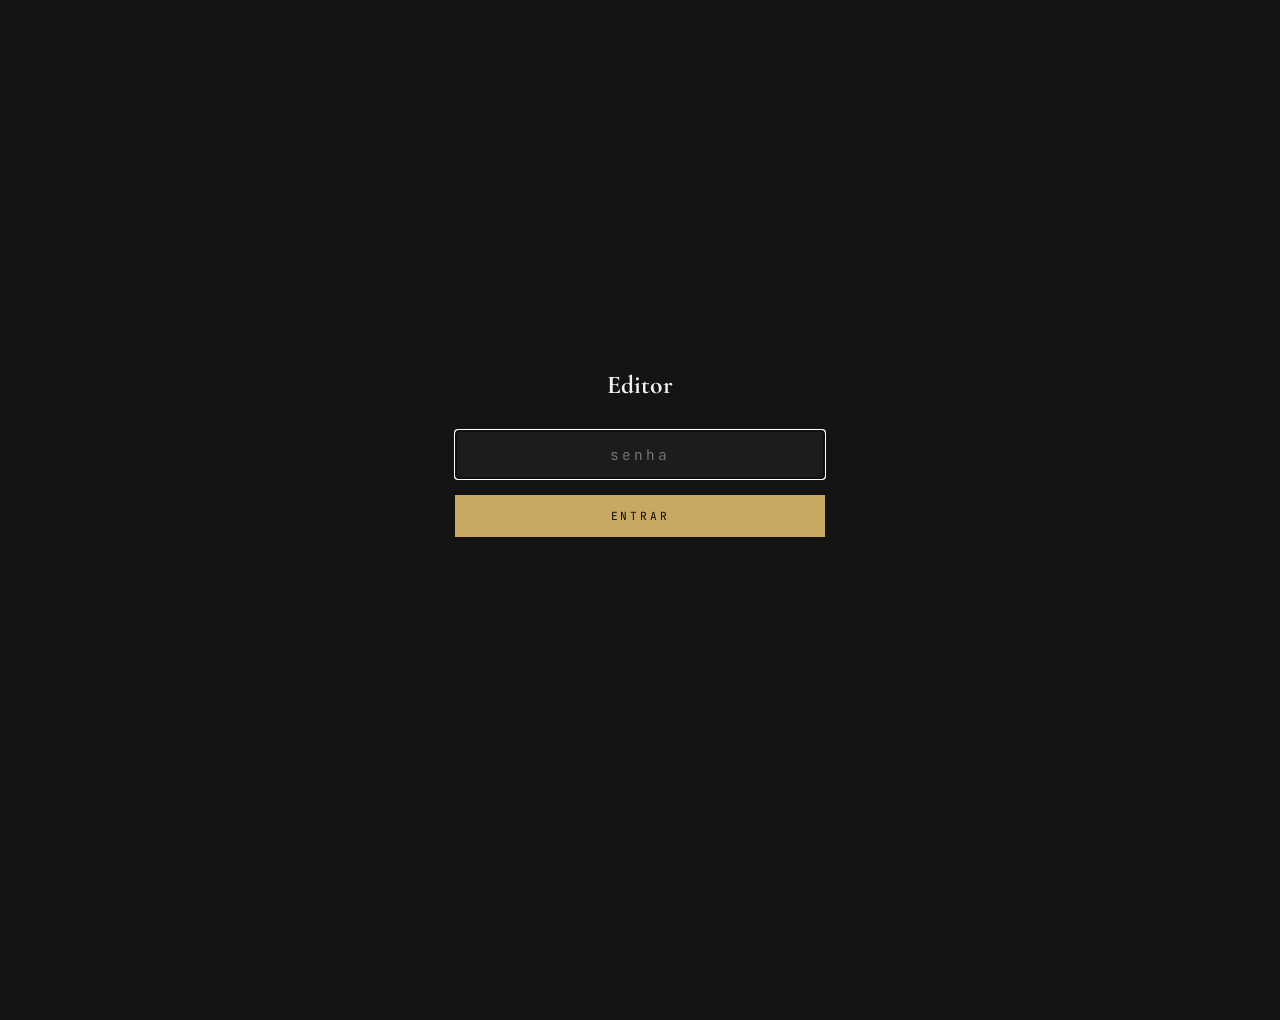
<file: edit.html>
<!DOCTYPE html>
<html lang="pt-BR">
<head>
<meta charset="UTF-8">
<meta name="viewport" content="width=device-width, initial-scale=1">
<title>Editor · Willians Gomes</title>
<meta name="robots" content="noindex, nofollow">
<link rel="icon" type="image/jpeg" href="https://raw.githubusercontent.com/williansdesign-bot/willgomes-portfolio-public/main/apostila/PORT_WAG_5373.jpg">

<link rel="preconnect" href="https://fonts.googleapis.com">
<link rel="preconnect" href="https://fonts.gstatic.com" crossorigin>
<link href="https://fonts.googleapis.com/css2?family=Cormorant+Garamond:wght@400;500&family=Inter:wght@300;400;500&family=JetBrains+Mono:wght@300;400&display=swap" rel="stylesheet">

<link rel="stylesheet" href="/assets/style.css">

<style>
  body { padding-bottom: 120px; }
  .edit-header {
    padding: 80px 24px 40px;
    max-width: 900px;
    margin: 0 auto;
    text-align: center;
  }
  .edit-header h1 {
    font-family: var(--serif);
    font-weight: 400;
    font-size: 2.4rem;
    letter-spacing: 0.15em;
    text-transform: uppercase;
    margin-bottom: 16px;
  }
  .edit-header p {
    color: var(--fg-soft);
    max-width: 640px;
    margin: 0 auto 24px;
    font-size: 0.95rem;
  }
  .edit-header .instructions {
    font-family: var(--mono);
    font-size: 0.7rem;
    letter-spacing: 0.15em;
    text-transform: uppercase;
    color: var(--gold);
    margin-top: 16px;
  }
  .edit-actions {
    position: sticky;
    top: 0;
    z-index: 50;
    background: rgba(20, 20, 20, 0.92);
    backdrop-filter: blur(14px);
    -webkit-backdrop-filter: blur(14px);
    border-bottom: 1px solid var(--line);
    padding: 16px 24px;
    display: flex;
    gap: 12px;
    justify-content: center;
    flex-wrap: wrap;
  }
  .edit-actions button {
    background: transparent;
    border: 1px solid var(--line);
    color: var(--fg);
    font-family: var(--mono);
    font-size: 0.7rem;
    letter-spacing: 0.2em;
    text-transform: uppercase;
    padding: 12px 20px;
    cursor: pointer;
    transition: all var(--transition);
  }
  .edit-actions button:hover {
    background: var(--gold);
    color: #0a0a0a;
    border-color: var(--gold);
  }
  .edit-actions button.primary {
    background: var(--gold);
    color: #0a0a0a;
    border-color: var(--gold);
  }
  .edit-actions button.primary:hover {
    background: #e0c078;
  }

  .edit-list {
    max-width: 1100px;
    margin: 40px auto;
    padding: 0 24px;
    display: flex;
    flex-direction: column;
    gap: 50px;
  }
  .edit-card {
    display: grid;
    grid-template-columns: 280px 1fr;
    gap: 32px;
    align-items: start;
    padding-bottom: 40px;
    border-bottom: 1px solid var(--line);
  }
  .edit-card:last-child { border-bottom: 0; }
  .edit-card__image .frame {
    aspect-ratio: 4 / 5;
    padding: 6px;
  }
  .edit-card__meta {
    display: flex;
    flex-direction: column;
    gap: 16px;
  }
  .edit-card__head {
    display: flex;
    align-items: baseline;
    justify-content: space-between;
    gap: 16px;
    flex-wrap: wrap;
  }
  .edit-card__title {
    font-family: var(--serif);
    font-size: 1.6rem;
    font-weight: 500;
  }
  .edit-card__cat {
    font-family: var(--mono);
    font-size: 0.65rem;
    letter-spacing: 0.25em;
    text-transform: uppercase;
    color: var(--gold);
  }
  .edit-card__filename {
    font-family: var(--mono);
    font-size: 0.65rem;
    letter-spacing: 0.05em;
    color: var(--fg-mute);
  }
  .edit-card__label {
    font-family: var(--mono);
    font-size: 0.62rem;
    letter-spacing: 0.25em;
    text-transform: uppercase;
    color: var(--fg-mute);
    margin-bottom: 4px;
  }
  .edit-card__textarea {
    background: var(--bg-soft);
    border: 1px solid var(--line);
    color: var(--fg);
    font-family: var(--sans);
    font-size: 0.95rem;
    line-height: 1.6;
    padding: 14px 16px;
    width: 100%;
    min-height: 100px;
    resize: vertical;
    transition: border-color var(--transition);
  }
  .edit-card__textarea:focus {
    outline: none;
    border-color: var(--gold);
  }
  .edit-card__textarea.modified {
    border-left: 3px solid var(--gold);
  }
  .edit-card__tags-input {
    background: var(--bg-soft);
    border: 1px solid var(--line);
    color: var(--fg);
    font-family: var(--mono);
    font-size: 0.8rem;
    padding: 10px 14px;
    width: 100%;
    transition: border-color var(--transition);
  }
  .edit-card__tags-input:focus {
    outline: none;
    border-color: var(--gold);
  }
  .field-group {
    display: flex;
    flex-direction: column;
  }
  .auth-wall {
    min-height: 100vh;
    display: flex;
    align-items: center;
    justify-content: center;
    padding: 24px;
  }
  .auth-form {
    text-align: center;
    max-width: 380px;
  }
  .auth-form h2 {
    font-family: var(--serif);
    font-size: 1.6rem;
    margin-bottom: 24px;
  }
  .auth-form input {
    background: var(--bg-soft);
    border: 1px solid var(--line);
    color: var(--fg);
    font-family: var(--mono);
    font-size: 0.9rem;
    padding: 14px 18px;
    width: 100%;
    text-align: center;
    letter-spacing: 0.2em;
    margin-bottom: 16px;
  }
  .auth-form button {
    background: var(--gold);
    color: #0a0a0a;
    border: 0;
    font-family: var(--mono);
    font-size: 0.7rem;
    letter-spacing: 0.25em;
    text-transform: uppercase;
    padding: 14px 28px;
    cursor: pointer;
    width: 100%;
  }
  .toast {
    position: fixed;
    bottom: 30px;
    left: 50%;
    transform: translateX(-50%);
    background: var(--gold);
    color: #0a0a0a;
    font-family: var(--mono);
    font-size: 0.7rem;
    letter-spacing: 0.2em;
    text-transform: uppercase;
    padding: 14px 24px;
    opacity: 0;
    pointer-events: none;
    transition: opacity 0.3s, transform 0.3s;
    z-index: 200;
  }
  .toast.show {
    opacity: 1;
    transform: translateX(-50%) translateY(-10px);
  }
  @media (max-width: 720px) {
    .edit-card { grid-template-columns: 1fr; gap: 16px; }
    .edit-card__image .frame { aspect-ratio: 3/4; max-width: 240px; }
  }
</style>
<!-- Microsoft Clarity -->
<script type="text/javascript">
    (function(c,l,a,r,i,t,y){
        c[a]=c[a]||function(){(c[a].q=c[a].q||[]).push(arguments)};
        t=l.createElement(r);t.async=1;t.src="https://www.clarity.ms/tag/"+i;
        y=l.getElementsByTagName(r)[0];y.parentNode.insertBefore(t,y);
    })(window, document, "clarity", "script", "wpnreyr5nj");
</script>

</head>
<body>

<!-- ═══════ AUTH WALL ═══════ -->
<div class="auth-wall" id="authWall">
  <form class="auth-form" id="authForm">
    <h2>Editor</h2>
    <input type="password" id="authPin" placeholder="senha" autocomplete="off" autofocus>
    <button type="submit">Entrar</button>
  </form>
</div>

<!-- ═══════ EDITOR ═══════ -->
<div id="editor" style="display:none;">
  <div class="edit-actions">
    <button id="btnLoad">Recarregar do servidor</button>
    <button id="btnLocal">Carregar rascunho local</button>
    <button id="btnExport" class="primary">Exportar JSON</button>
    <button id="btnClear">Limpar rascunho local</button>
  </div>

  <header class="edit-header">
    <h1>Editar descrições</h1>
    <p>
      Edite as descrições, categorias e tags das 28 obras. As alterações ficam salvas localmente no seu navegador automaticamente. Quando terminar, clique <strong>Exportar JSON</strong> e me mande o arquivo, eu refino o texto e atualizo o site.
    </p>
    <p class="instructions">Ctrl/Cmd · S salva rascunho · Auto-save a cada 5 segundos</p>
  </header>

  <div class="edit-list" id="editList"></div>
</div>

<div class="toast" id="toast"></div>

<script>
const STORAGE_KEY = 'willgomes_edit_draft';
const PIN = 'tempo-unico';

// ═══ AUTH ═══
const authForm = document.getElementById('authForm');
const authWall = document.getElementById('authWall');
const editor = document.getElementById('editor');

authForm.addEventListener('submit', (e) => {
  e.preventDefault();
  const pin = document.getElementById('authPin').value.trim().toLowerCase();
  if (pin === PIN || pin === 'tempounico' || pin === 'willians') {
    authWall.style.display = 'none';
    editor.style.display = 'block';
    initEditor();
  } else {
    alert('Senha incorreta. Tente "tempo-unico"');
  }
});

// Allow ?key=tempo-unico to skip auth
if (new URLSearchParams(location.search).get('key') === PIN) {
  authWall.style.display = 'none';
  editor.style.display = 'block';
  document.addEventListener('DOMContentLoaded', initEditor);
}

// ═══ TOAST ═══
function toast(msg) {
  const t = document.getElementById('toast');
  t.textContent = msg;
  t.classList.add('show');
  setTimeout(() => t.classList.remove('show'), 2400);
}

// ═══ EDITOR ═══
let prints = [];
let original = [];

async function initEditor() {
  // Try local draft first, else fetch from server
  const draft = localStorage.getItem(STORAGE_KEY);
  if (draft) {
    try {
      prints = JSON.parse(draft);
      toast('Rascunho local carregado');
    } catch (e) { prints = []; }
  }
  if (!prints.length) await loadFromServer();
  if (!original.length) original = JSON.parse(JSON.stringify(prints));
  renderList();
  setupAutosave();
  setupKeyboard();
}

async function loadFromServer() {
  try {
    const res = await fetch('/assets/prints.json?t=' + Date.now());
    prints = await res.json();
    original = JSON.parse(JSON.stringify(prints));
    renderList();
    toast('Carregado do servidor');
  } catch (e) {
    alert('Erro ao carregar: ' + e.message);
  }
}

function renderList() {
  const list = document.getElementById('editList');
  list.innerHTML = '';
  prints.forEach((p, idx) => {
    const card = document.createElement('article');
    card.className = 'edit-card';
    card.innerHTML = `
      <div class="edit-card__image">
        <div class="frame">
          <img src="${p.url}" alt="${p.title}" loading="lazy">
        </div>
      </div>
      <div class="edit-card__meta">
        <div class="edit-card__head">
          <span class="edit-card__title">${idx + 1}. ${p.title}</span>
          <span class="edit-card__cat">${p.category || 'sem categoria'}</span>
        </div>
        <span class="edit-card__filename">${p.filename}</span>

        <div class="field-group">
          <label class="edit-card__label" for="desc-${idx}">Descrição</label>
          <textarea class="edit-card__textarea" id="desc-${idx}" data-idx="${idx}" data-field="description">${p.description || ''}</textarea>
        </div>

        <div class="field-group">
          <label class="edit-card__label" for="cat-${idx}">Categoria</label>
          <input class="edit-card__tags-input" id="cat-${idx}" type="text" data-idx="${idx}" data-field="category" value="${p.category || ''}">
        </div>

        <div class="field-group">
          <label class="edit-card__label" for="tags-${idx}">Tags (separadas por vírgula)</label>
          <input class="edit-card__tags-input" id="tags-${idx}" type="text" data-idx="${idx}" data-field="tags" value="${(p.tags || []).join(', ')}">
        </div>
      </div>
    `;
    list.appendChild(card);
  });

  // Attach input handlers
  list.querySelectorAll('[data-idx]').forEach(el => {
    el.addEventListener('input', handleInput);
  });
}

function handleInput(e) {
  const idx = parseInt(e.target.dataset.idx);
  const field = e.target.dataset.field;
  let value = e.target.value;
  if (field === 'tags') {
    value = value.split(',').map(t => t.trim()).filter(Boolean);
  }
  prints[idx][field] = value;

  // Mark as modified
  const origVal = field === 'tags' ? (original[idx][field] || []).join(', ') : (original[idx][field] || '');
  const newVal = field === 'tags' ? value.join(', ') : value;
  if (origVal !== newVal) {
    e.target.classList.add('modified');
  } else {
    e.target.classList.remove('modified');
  }
}

function setupAutosave() {
  setInterval(() => {
    localStorage.setItem(STORAGE_KEY, JSON.stringify(prints));
  }, 5000);
}

function setupKeyboard() {
  document.addEventListener('keydown', (e) => {
    if ((e.ctrlKey || e.metaKey) && e.key === 's') {
      e.preventDefault();
      localStorage.setItem(STORAGE_KEY, JSON.stringify(prints));
      toast('Rascunho salvo');
    }
  });
}

document.getElementById('btnLoad').addEventListener('click', () => {
  if (confirm('Descartar suas edições e recarregar do servidor?')) {
    loadFromServer();
    localStorage.removeItem(STORAGE_KEY);
  }
});

document.getElementById('btnLocal').addEventListener('click', () => {
  const draft = localStorage.getItem(STORAGE_KEY);
  if (draft) {
    prints = JSON.parse(draft);
    renderList();
    toast('Rascunho recarregado');
  } else {
    toast('Nenhum rascunho local');
  }
});

document.getElementById('btnClear').addEventListener('click', () => {
  if (confirm('Limpar rascunho local? Suas edições serão perdidas.')) {
    localStorage.removeItem(STORAGE_KEY);
    toast('Rascunho limpo');
  }
});

document.getElementById('btnExport').addEventListener('click', () => {
  const blob = new Blob([JSON.stringify(prints, null, 2)], { type: 'application/json' });
  const url = URL.createObjectURL(blob);
  const a = document.createElement('a');
  const date = new Date().toISOString().split('T')[0];
  a.href = url;
  a.download = `prints-edited-${date}.json`;
  a.click();
  URL.revokeObjectURL(url);
  toast('JSON exportado');
});
</script>

</body>
</html>
</file>
<file: assets/style.css>
/* ═══════════════════════════════════════════════════════
   willgomes.art · design tokens + global styles
   ═══════════════════════════════════════════════════════ */

:root {
  --bg: #141414;
  --bg-soft: #1c1c1c;
  --bg-deep: #0a0a0a;
  --frame: #000;
  --fg: #f0f0f0;
  --fg-soft: #9a9a9a;
  --fg-mute: #666;
  --fg-faint: #444;
  --gold: #c9a961;
  --gold-soft: rgba(201, 169, 97, 0.4);
  --line: #2a2a2a;
  --serif: 'Cormorant Garamond', Georgia, 'Times New Roman', serif;
  --sans: 'Inter', -apple-system, BlinkMacSystemFont, 'Helvetica Neue', sans-serif;
  --mono: 'JetBrains Mono', 'SF Mono', Menlo, monospace;
  --transition: 0.4s cubic-bezier(.2,.7,.2,1);
  --frame-thickness: 16px;
  --frame-thickness-thin: 8px;
}

*, *::before, *::after { box-sizing: border-box; margin: 0; padding: 0; }
html { scroll-behavior: smooth; }
body {
  background: var(--bg);
  color: var(--fg);
  font-family: var(--sans);
  font-weight: 300;
  line-height: 1.7;
  -webkit-font-smoothing: antialiased;
  -moz-osx-font-smoothing: grayscale;
  overflow-x: hidden;
}
img { display: block; max-width: 100%; height: auto; }
a { color: inherit; text-decoration: none; }
a:focus-visible, button:focus-visible {
  outline: 1px solid var(--gold);
  outline-offset: 4px;
}
::selection { background: var(--gold); color: #0a0a0a; }

/* ═══════════════════════════════════════════════════════
   FRAME · passe-partout preto absoluto pras imagens
   ═══════════════════════════════════════════════════════ */

.frame {
  background: var(--frame);
  padding: var(--frame-thickness);
  box-shadow:
    0 4px 24px rgba(0, 0, 0, 0.6),
    0 20px 60px rgba(0, 0, 0, 0.3);
  position: relative;
}
.frame--thin { padding: var(--frame-thickness-thin); }
.frame > img,
.frame > picture > img {
  display: block;
  width: 100%;
  height: 100%;
  object-fit: cover;
}

/* ═══════════════════════════════════════════════════════
   NAV (top)
   ═══════════════════════════════════════════════════════ */

.topnav {
  position: sticky;
  top: 0;
  z-index: 100;
  display: flex;
  justify-content: space-between;
  align-items: center;
  padding: 22px 32px;
  background: rgba(20, 20, 20, 0.85);
  backdrop-filter: blur(14px);
  -webkit-backdrop-filter: blur(14px);
  border-bottom: 1px solid var(--line);
}
.topnav__brand {
  font-family: var(--serif);
  font-size: 1.05rem;
  font-weight: 500;
  letter-spacing: 0.08em;
  color: var(--fg);
}
.topnav__menu {
  display: flex;
  gap: 32px;
  list-style: none;
}
.topnav__menu a {
  font-family: var(--mono);
  font-size: 0.7rem;
  letter-spacing: 0.2em;
  text-transform: uppercase;
  color: var(--fg-soft);
  transition: color var(--transition);
}
.topnav__menu a:hover { color: var(--fg); }
.topnav__menu a.active { color: var(--gold); }

/* ═══════════════════════════════════════════════════════
   HERO sem texto sobre imagem
   ═══════════════════════════════════════════════════════ */

.hero {
  padding: 60px 24px 0;
  display: flex;
  flex-direction: column;
  align-items: center;
}
.hero__image-wrap {
  width: 100%;
  max-width: 1100px;
  aspect-ratio: 3 / 2;
  margin: 0 auto;
}
.hero__image-wrap .frame {
  width: 100%;
  height: 100%;
  overflow: hidden;
  padding: 0;
}
.hero__image-wrap img {
  width: 100%;
  height: 100%;
  object-fit: cover;
  filter: brightness(0.92);
  transform: scale(1);
  transition: transform 12s ease-out;
}
.hero__image-wrap:hover img { transform: scale(1.04); }

.hero__caption {
  max-width: 1100px;
  margin: 40px auto 0;
  width: 100%;
  display: flex;
  align-items: baseline;
  justify-content: space-between;
  flex-wrap: wrap;
  gap: 16px;
  font-family: var(--mono);
  font-size: 0.65rem;
  letter-spacing: 0.25em;
  text-transform: uppercase;
  color: var(--fg-mute);
}
.hero__caption .work-title {
  font-family: var(--serif);
  font-style: italic;
  font-size: 0.95rem;
  letter-spacing: 0.02em;
  color: var(--fg-soft);
  text-transform: none;
}

/* Hero text block · separated from image */
.hero__text {
  text-align: center;
  padding: 120px 24px 100px;
  max-width: 900px;
  margin: 0 auto;
}
.hero__edition {
  font-family: var(--mono);
  font-size: 0.65rem;
  letter-spacing: 0.3em;
  text-transform: uppercase;
  color: var(--gold);
  margin-bottom: 40px;
  opacity: 0.85;
}
.hero__edition::before { content: '· '; color: var(--fg-mute); }

.hero__text h1 {
  font-family: var(--serif);
  font-weight: 400;
  font-size: clamp(2.2rem, 6vw, 4.5rem);
  letter-spacing: 0.3em;
  text-transform: uppercase;
  margin-bottom: 24px;
}
.hero__tagline {
  font-size: 0.78rem;
  letter-spacing: 0.4em;
  text-transform: uppercase;
  color: var(--fg-soft);
  margin-bottom: 60px;
  font-weight: 300;
}
.hero__quote {
  font-family: var(--serif);
  font-style: italic;
  font-weight: 400;
  font-size: clamp(1.2rem, 2.6vw, 1.7rem);
  color: var(--fg);
  max-width: 680px;
  line-height: 1.5;
  margin: 0 auto;
}
.hero__quote::before, .hero__quote::after {
  content: '';
  display: block;
  width: 32px;
  height: 1px;
  background: var(--gold);
  opacity: 0.6;
  margin: 28px auto;
}

/* ═══════════════════════════════════════════════════════
   reveal-on-scroll
   ═══════════════════════════════════════════════════════ */

.reveal {
  opacity: 0;
  transform: translateY(28px);
  transition: opacity 0.9s var(--transition), transform 0.9s var(--transition);
}
.reveal.visible { opacity: 1; transform: translateY(0); }

/* ═══════════════════════════════════════════════════════
   SECTION SHELL
   ═══════════════════════════════════════════════════════ */

.section {
  padding: 120px 24px;
  max-width: 1200px;
  margin: 0 auto;
}
.eyebrow {
  font-family: var(--mono);
  font-size: 0.65rem;
  letter-spacing: 0.3em;
  text-transform: uppercase;
  color: var(--fg-mute);
  margin-bottom: 24px;
}
.eyebrow::before { content: '· '; color: var(--gold); }

.section h2 {
  font-family: var(--serif);
  font-weight: 400;
  font-size: clamp(1.6rem, 3.5vw, 2.4rem);
  line-height: 1.25;
  margin-bottom: 40px;
  max-width: 800px;
}
.section h2 em {
  font-style: italic;
  color: var(--gold);
  font-weight: 500;
}
.section p.lede {
  font-size: 1.1rem;
  color: #d4d4d4;
  max-width: 680px;
  line-height: 1.75;
}
.section p.lede em {
  font-family: var(--serif);
  font-style: italic;
  color: var(--fg);
  font-size: 1.08em;
}

/* ═══════════════════════════════════════════════════════
   WORK PREVIEW (3 obras na home)
   ═══════════════════════════════════════════════════════ */

.work {
  padding: 100px 24px 120px;
  max-width: 1500px;
  margin: 0 auto;
}
.work__header {
  display: flex;
  align-items: baseline;
  justify-content: space-between;
  margin-bottom: 60px;
  flex-wrap: wrap;
  gap: 16px;
}
.work__header h2 {
  font-family: var(--serif);
  font-weight: 400;
  font-size: clamp(1.6rem, 3.5vw, 2.2rem);
}
.work__header .meta {
  font-family: var(--mono);
  font-size: 0.7rem;
  letter-spacing: 0.2em;
  text-transform: uppercase;
  color: var(--fg-mute);
}
.work__grid {
  display: grid;
  grid-template-columns: repeat(3, 1fr);
  gap: 32px;
  margin-bottom: 70px;
}
.work__card {
  cursor: pointer;
  display: block;
  transition: transform var(--transition);
}
.work__card:hover { transform: translateY(-6px); }
.work__card .frame {
  aspect-ratio: 4 / 5;
  overflow: hidden;
  padding: var(--frame-thickness-thin);
}
.work__card .frame img {
  transition: transform 0.8s var(--transition), filter 0.6s var(--transition);
  filter: brightness(0.95);
}
.work__card:hover .frame img {
  transform: scale(1.04);
  filter: brightness(1.05);
}
.work__card-meta {
  padding: 18px 4px 0;
  display: flex;
  justify-content: space-between;
  align-items: baseline;
  gap: 12px;
}
.work__card-title {
  font-family: var(--serif);
  font-size: 1.2rem;
  font-weight: 500;
}
.work__card-cat {
  font-family: var(--mono);
  font-size: 0.6rem;
  letter-spacing: 0.2em;
  text-transform: uppercase;
  color: var(--fg-mute);
}
.work__cta {
  display: inline-flex;
  align-items: center;
  gap: 12px;
  font-family: var(--sans);
  font-size: 0.85rem;
  letter-spacing: 0.18em;
  text-transform: uppercase;
  color: var(--fg);
  padding: 6px 0;
  border-bottom: 1px solid var(--fg-mute);
  transition: border-color var(--transition), gap var(--transition);
}
.work__cta:hover {
  border-color: var(--gold);
  gap: 18px;
}
.work__cta::after {
  content: '→';
  font-family: var(--serif);
  font-size: 1rem;
  color: var(--gold);
}

/* ═══════════════════════════════════════════════════════
   COMING SOON STRIP
   ═══════════════════════════════════════════════════════ */

.coming {
  padding: 80px 24px;
  border-top: 1px solid var(--line);
  border-bottom: 1px solid var(--line);
  text-align: center;
  background: var(--bg-soft);
}
.coming__items {
  display: flex;
  justify-content: center;
  flex-wrap: wrap;
  gap: 50px;
  font-family: var(--mono);
  font-size: 0.7rem;
  letter-spacing: 0.3em;
  text-transform: uppercase;
  color: var(--fg-soft);
}
.coming__items span {
  position: relative;
  padding-left: 20px;
}
.coming__items span::before {
  content: '';
  position: absolute;
  left: 0;
  top: 50%;
  transform: translateY(-50%);
  width: 6px;
  height: 6px;
  background: var(--gold);
  border-radius: 50%;
  opacity: 0.6;
}

/* ═══════════════════════════════════════════════════════
   NEWSLETTER
   ═══════════════════════════════════════════════════════ */

.news {
  padding: 120px 24px;
  text-align: center;
  max-width: 720px;
  margin: 0 auto;
}
.news h2 {
  font-family: var(--serif);
  font-style: italic;
  font-weight: 400;
  font-size: clamp(1.4rem, 3vw, 2rem);
  margin-bottom: 16px;
}
.news p {
  color: var(--fg-soft);
  font-size: 0.95rem;
  margin-bottom: 40px;
  max-width: 480px;
  margin-left: auto;
  margin-right: auto;
}
.news__form {
  display: flex;
  gap: 8px;
  max-width: 460px;
  margin: 0 auto;
  border-bottom: 1px solid var(--line);
  padding-bottom: 8px;
  transition: border-color var(--transition);
}
.news__form:focus-within { border-color: var(--gold); }
.news__form input {
  flex: 1;
  background: transparent;
  border: 0;
  color: var(--fg);
  font-family: var(--sans);
  font-size: 0.95rem;
  padding: 10px 4px;
  outline: none;
}
.news__form input::placeholder { color: var(--fg-mute); }
.news__form button {
  background: transparent;
  border: 0;
  color: var(--gold);
  font-family: var(--mono);
  font-size: 0.7rem;
  letter-spacing: 0.25em;
  text-transform: uppercase;
  cursor: pointer;
  padding: 10px 4px;
  transition: color var(--transition);
}
.news__form button:hover { color: var(--fg); }

/* ═══════════════════════════════════════════════════════
   CONNECTIONS
   ═══════════════════════════════════════════════════════ */

.connect {
  padding: 100px 24px 80px;
  max-width: 1100px;
  margin: 0 auto;
  text-align: center;
}
.connect h3 {
  font-family: var(--mono);
  font-size: 0.7rem;
  letter-spacing: 0.3em;
  text-transform: uppercase;
  color: var(--fg-mute);
  margin-bottom: 50px;
}
.connect h3::before { content: '· '; color: var(--gold); }
.connect__grid {
  display: grid;
  grid-template-columns: repeat(auto-fit, minmax(260px, 1fr));
  gap: 1px;
  background: var(--line);
  border: 1px solid var(--line);
}
.connect__card {
  display: block;
  background: var(--bg);
  padding: 36px 28px;
  text-align: center;
  transition: background var(--transition);
}
.connect__card:hover { background: var(--bg-soft); }
.connect__card .label {
  font-family: var(--mono);
  font-size: 0.6rem;
  letter-spacing: 0.25em;
  text-transform: uppercase;
  color: var(--fg-mute);
  margin-bottom: 14px;
}
.connect__card .value {
  font-family: var(--serif);
  font-size: 1.15rem;
  color: var(--fg);
  transition: color var(--transition);
}
.connect__card:hover .value { color: var(--gold); }

/* ═══════════════════════════════════════════════════════
   FOOTER
   ═══════════════════════════════════════════════════════ */

footer {
  padding: 60px 24px 40px;
  text-align: center;
  border-top: 1px solid var(--line);
  color: var(--fg-mute);
  font-family: var(--mono);
  font-size: 0.65rem;
  letter-spacing: 0.2em;
  text-transform: uppercase;
}
footer .edition {
  color: var(--gold);
  margin-bottom: 12px;
  font-size: 0.62rem;
}
footer .copyright {
  color: var(--fg-faint);
}

/* ═══════════════════════════════════════════════════════
   PORTFOLIO PAGE (28 obras grid + lightbox)
   ═══════════════════════════════════════════════════════ */

.portfolio-hero {
  padding: 120px 24px 60px;
  text-align: center;
  max-width: 900px;
  margin: 0 auto;
}
.portfolio-hero h1 {
  font-family: var(--serif);
  font-weight: 400;
  font-size: clamp(2rem, 5vw, 3.5rem);
  letter-spacing: 0.25em;
  text-transform: uppercase;
  margin-bottom: 24px;
}
.portfolio-hero p {
  color: var(--fg-soft);
  font-size: 1.05rem;
  max-width: 620px;
  margin: 0 auto;
}
.portfolio-meta {
  font-family: var(--mono);
  font-size: 0.7rem;
  letter-spacing: 0.25em;
  text-transform: uppercase;
  color: var(--gold);
  margin-top: 30px;
}

.portfolio-grid {
  display: grid;
  grid-template-columns: repeat(auto-fill, minmax(320px, 1fr));
  gap: 32px;
  max-width: 1600px;
  margin: 80px auto 120px;
  padding: 0 24px;
}
.portfolio-card {
  cursor: pointer;
  display: block;
  transition: transform var(--transition);
}
.portfolio-card:hover { transform: translateY(-6px); }
.portfolio-card .frame {
  aspect-ratio: 4 / 5;
  overflow: hidden;
  padding: var(--frame-thickness-thin);
}
.portfolio-card .frame img {
  transition: transform 0.8s var(--transition), filter 0.6s var(--transition);
  filter: brightness(0.95);
}
.portfolio-card:hover .frame img {
  transform: scale(1.04);
  filter: brightness(1.05);
}
.portfolio-card-meta {
  padding: 18px 4px 0;
  display: flex;
  justify-content: space-between;
  align-items: baseline;
  gap: 12px;
}
.portfolio-card-title {
  font-family: var(--serif);
  font-size: 1.2rem;
  font-weight: 500;
}
.portfolio-card-cat {
  font-family: var(--mono);
  font-size: 0.6rem;
  letter-spacing: 0.2em;
  text-transform: uppercase;
  color: var(--fg-mute);
}

/* ═══════════════════════════════════════════════════════
   LIGHTBOX
   ═══════════════════════════════════════════════════════ */

.lightbox {
  position: fixed;
  inset: 0;
  background: rgba(0, 0, 0, 0.97);
  z-index: 1000;
  visibility: hidden;
  opacity: 0;
  transition: opacity 0.3s ease, visibility 0s 0.3s;
  display: grid;
  grid-template-columns: 1fr 420px;
}
.lightbox[aria-hidden="false"] {
  visibility: visible;
  opacity: 1;
  transition: opacity 0.3s ease;
}
.lb-stage {
  display: flex;
  align-items: center;
  justify-content: center;
  padding: 60px;
  overflow: hidden;
}
.lb-stage .frame {
  max-height: 88vh;
  max-width: 100%;
  padding: var(--frame-thickness);
}
.lb-stage .frame img {
  max-height: calc(88vh - 32px);
  max-width: 100%;
  object-fit: contain;
  width: auto;
  height: auto;
}
.lb-info {
  background: var(--bg);
  padding: 80px 40px 40px;
  overflow-y: auto;
  border-left: 1px solid var(--line);
}
.lb-eyebrow {
  font-family: var(--mono);
  font-size: 0.6rem;
  letter-spacing: 0.3em;
  text-transform: uppercase;
  color: var(--gold);
  margin-bottom: 16px;
}
.lb-info h3 {
  font-family: var(--serif);
  font-size: 2.2rem;
  font-weight: 400;
  margin-bottom: 12px;
  letter-spacing: 0.02em;
}
.lb-cat {
  font-family: var(--mono);
  font-size: 0.65rem;
  letter-spacing: 0.25em;
  text-transform: uppercase;
  color: var(--fg-mute);
  margin-bottom: 30px;
  display: block;
}
.lb-info p.desc {
  color: #d0d0d0;
  font-size: 0.95rem;
  line-height: 1.7;
  margin-bottom: 30px;
}
.lb-tags {
  display: flex;
  flex-wrap: wrap;
  gap: 8px;
  margin-bottom: 36px;
}
.lb-tags span {
  font-family: var(--mono);
  font-size: 0.65rem;
  letter-spacing: 0.1em;
  text-transform: lowercase;
  color: var(--fg-soft);
  border: 1px solid var(--line);
  padding: 5px 12px;
  border-radius: 999px;
}
.lb-pricing {
  margin: 8px 0 30px;
  padding: 32px 0 28px;
  border-top: 1px solid var(--line);
  border-bottom: 1px solid var(--line);
}
.lb-pricing h4 {
  font-family: var(--mono);
  font-size: 0.6rem;
  letter-spacing: 0.32em;
  text-transform: uppercase;
  color: var(--gold);
  margin-bottom: 4px;
  opacity: 0.9;
}
.lb-pricing .pricing-sub {
  font-family: var(--serif);
  font-style: italic;
  font-size: 0.85rem;
  color: var(--fg-mute);
  margin-bottom: 24px;
}
.lb-pricing__list {
  list-style: none;
  margin: 0;
  padding: 0;
  display: flex;
  flex-direction: column;
  gap: 18px;
}
.lb-pricing__item {
  display: grid;
  grid-template-columns: 1fr auto;
  align-items: baseline;
  gap: 8px 24px;
  padding: 10px 12px 12px;
  border-bottom: 1px dashed var(--line);
  cursor: pointer;
  margin: 0 -12px;
  border-radius: 2px;
  transition: background var(--transition);
}
.lb-pricing__item:hover {
  background: rgba(201, 169, 97, 0.04);
}
.lb-pricing__item.selected {
  background: rgba(201, 169, 97, 0.12);
  border-bottom-style: solid;
  border-bottom-color: var(--gold);
}
.lb-pricing__item.selected .lb-pricing__size,
.lb-pricing__item.selected .lb-pricing__price {
  color: var(--gold);
}
.lb-pricing__item:last-child { border-bottom: 0; }
.lb-pricing__item:last-child.selected { border-bottom: 1px solid var(--gold); }
.lb-pricing__size {
  font-family: var(--serif);
  font-size: 1.1rem;
  font-weight: 500;
  color: var(--fg);
  letter-spacing: 0.01em;
}
.lb-pricing__price {
  font-family: var(--serif);
  font-size: 1.15rem;
  font-weight: 500;
  color: var(--gold);
  letter-spacing: 0.02em;
  font-feature-settings: "lnum";
}
.lb-pricing__edition {
  grid-column: 1 / -1;
  font-family: var(--mono);
  font-size: 0.62rem;
  letter-spacing: 0.18em;
  text-transform: uppercase;
  color: var(--fg-mute);
  margin-top: -4px;
}
.lb-cta {
  display: block;
  text-align: center;
  background: transparent;
  color: var(--fg-mute);
  border: 1px dashed var(--line);
  font-family: var(--mono);
  font-weight: 500;
  font-size: 0.7rem;
  letter-spacing: 0.25em;
  text-transform: uppercase;
  padding: 16px 24px;
  margin-bottom: 16px;
  transition: all var(--transition);
  pointer-events: none;
  cursor: default;
}
.lb-cta--ready {
  background: var(--gold);
  color: #0a0a0a;
  border: 1px solid var(--gold);
  pointer-events: auto;
  cursor: pointer;
}
.lb-cta--ready:hover {
  background: #e0c078;
  border-color: #e0c078;
  transform: translateY(-2px);
}
.lb-fineprint {
  font-family: var(--sans);
  font-size: 0.72rem;
  color: var(--fg-mute);
  font-style: italic;
  line-height: 1.6;
}
.lb-fineprint-list {
  list-style: none;
  margin: 0;
  padding: 16px 0 0;
  display: flex;
  flex-direction: column;
  gap: 8px;
  font-family: var(--sans);
  font-size: 0.76rem;
  line-height: 1.55;
  color: var(--fg-soft);
}
.lb-fineprint-list li {
  padding-left: 14px;
  position: relative;
}
.lb-fineprint-list li::before {
  content: '·';
  position: absolute;
  left: 0;
  top: -2px;
  color: var(--gold);
  font-size: 1rem;
  line-height: 1;
}
.lb-fineprint-list strong {
  color: var(--fg);
  font-weight: 500;
}
.lb-close, .lb-prev, .lb-next {
  position: absolute;
  background: rgba(0, 0, 0, 0.6);
  border: 1px solid var(--line);
  color: var(--fg);
  font-size: 1.4rem;
  font-weight: 200;
  cursor: pointer;
  width: 44px;
  height: 44px;
  display: flex;
  align-items: center;
  justify-content: center;
  z-index: 1001;
  transition: background var(--transition), border-color var(--transition);
  font-family: var(--sans);
  border-radius: 50%;
}
.lb-close { top: 24px; right: 24px; }
.lb-prev { left: 24px; top: 50%; transform: translateY(-50%); }
.lb-next { right: 444px; top: 50%; transform: translateY(-50%); }
.lb-close:hover, .lb-prev:hover, .lb-next:hover {
  background: var(--gold);
  color: #000;
  border-color: var(--gold);
}

/* ═══════════════════════════════════════════════════════
   RESPONSIVE
   ═══════════════════════════════════════════════════════ */

@media (max-width: 900px) {
  .topnav { padding: 16px 20px; }
  .topnav__menu { gap: 18px; }
  .topnav__menu a { font-size: 0.6rem; letter-spacing: 0.15em; }
  .lightbox { grid-template-columns: 1fr; }
  .lb-info {
    border-left: 0;
    border-top: 1px solid var(--line);
    max-height: 50vh;
    padding: 40px 28px;
  }
  .lb-stage { padding: 70px 20px 20px; }
  .lb-stage .frame { max-height: 48vh; }
  .lb-next { right: 24px; }
}

@media (max-width: 700px) {
  .hero { padding: 30px 16px 0; }
  .hero__image-wrap { aspect-ratio: 1 / 1; }
  .hero__text { padding: 80px 20px 60px; }
  .hero__text h1 { letter-spacing: 0.2em; }
  :root {
    --frame-thickness: 10px;
    --frame-thickness-thin: 6px;
  }
  .work__grid, .portfolio-grid { grid-template-columns: 1fr; gap: 24px; }
  .section, .work, .news, .connect { padding-top: 70px; padding-bottom: 70px; }
  .coming__items { gap: 24px; font-size: 0.62rem; }
  .news__form { flex-direction: column; gap: 12px; }
  .news__form button { text-align: left; padding-left: 0; }
}

/* ═══════════════════════════════════════════════════════
   REDUCED MOTION
   ═══════════════════════════════════════════════════════ */

@media (prefers-reduced-motion: reduce) {
  .reveal { opacity: 1; transform: none; transition: none; }
  * { transition-duration: 0.01ms !important; }
  .hero__image-wrap:hover img { transform: none; }
}
</file>
